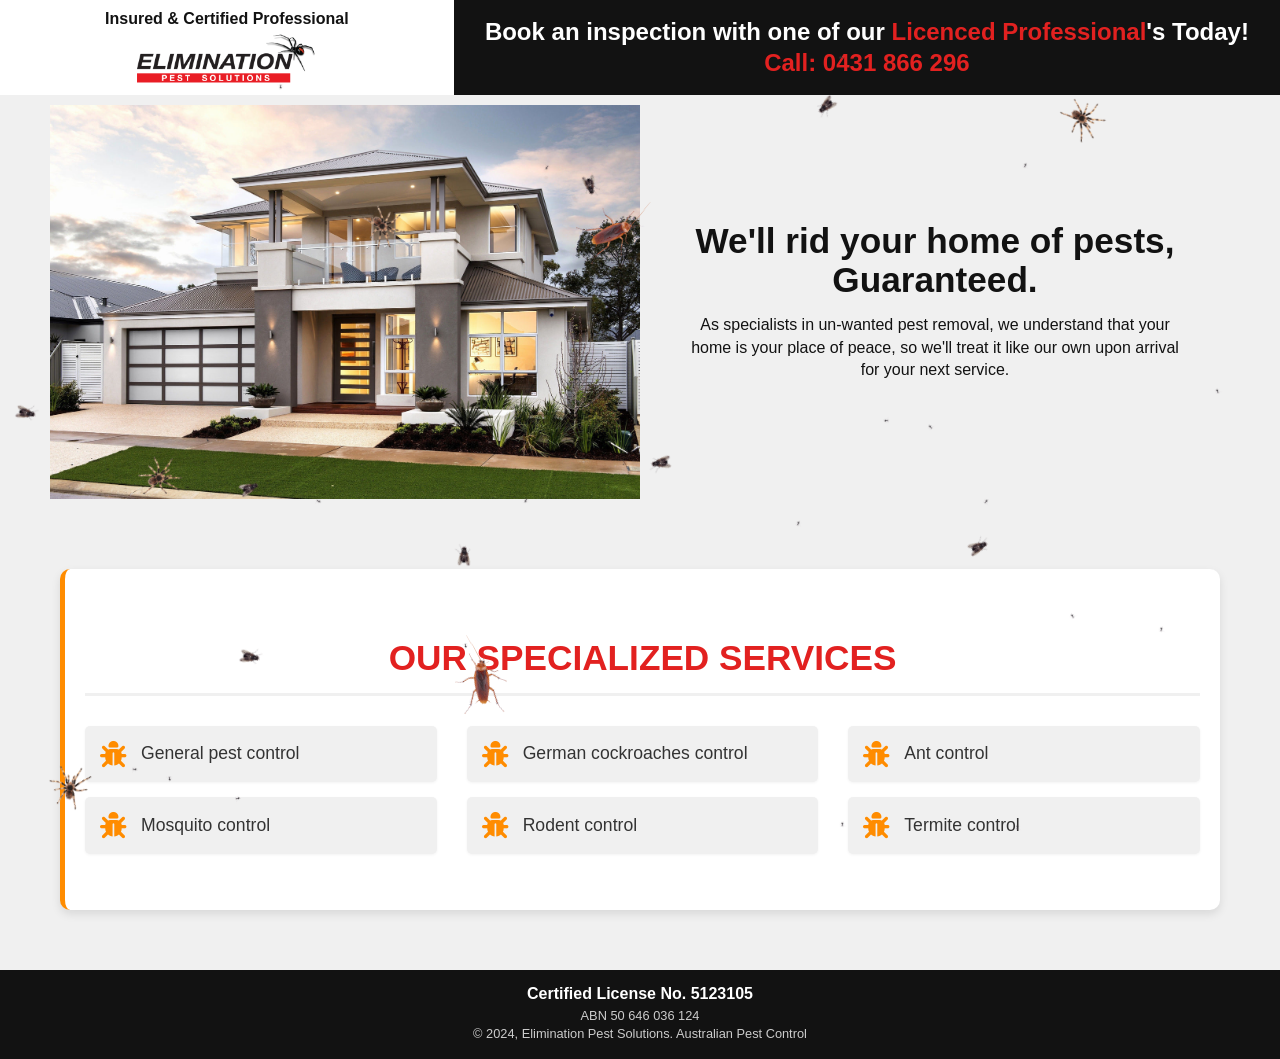
<file: index.html>
<!DOCTYPE html>
<html lang="en">
<head>
    <meta charset="UTF-8">
    <meta name="viewport" content="width=device-width, initial-scale=1.0">
    <title>Elimination Pest Solutions</title>

    <script src="https://ajax.googleapis.com/ajax/libs/jquery/3.6.0/jquery.min.js"></script>
	<link rel="stylesheet" href="https://cdnjs.cloudflare.com/ajax/libs/font-awesome/6.0.0-beta3/css/all.min.css">
	<link rel="stylesheet" href="style.css">
</head>
<body>

    <div id="insect-container"></div> 

    <header>
        <table class="header-table">
            <tr>
                <td class="logo-cell">
                    <p>Insured & Certified Professional</p>
                    <img src="images/logo.png" alt="Elimination Pest Solutions Logo">
                </td>
                
                <td class="announcement-cell">
                    <h2>
                        <span>Book an inspection with one of our <strong>Licenced Professional</strong>'s Today! 
                            <br> <strong>Call: 0431 866 296</strong>
                        </span>
                    </h2>
                </td>
            </tr>
        </table>
    </header>

    <main> 
        <section class="content-section">
            <img src="images/home.jpg" alt="Pest Control Image">
            <div class="text-content">
                <h2>We'll rid your home of pests, Guaranteed.</h2>
                <p>As specialists in un-wanted pest removal, we understand that your home is your place of peace, so we'll treat it like our own upon arrival for your next service.</p>
            </div>
        </section>
		<div class="services-container">
            <section class="services">
                <h2>OUR SPECIALIZED SERVICES</h2>
                <ul class="services-list">
                    <li><i class="fas fa-bug"></i> General pest control</li>
                    <li><i class="fas fa-bug"></i> German cockroaches control</li>                    
                    <li><i class="fas fa-bug"></i> Ant control</li>
                    <li><i class="fas fa-bug"></i> Mosquito control</li>
					<li><i class="fas fa-bug"></i> Rodent control</li>
                    <li><i class="fas fa-bug"></i> Termite control</li>
                </ul>
            </section>
        </div>
    </main>

    <footer>
        <div>
            <h3>Certified License No. 5123105</h3>
            <p>ABN 50 646 036 124</p>
        </div>
        
        <p>© 2024, Elimination Pest Solutions. Australian Pest Control</p>
    </footer>
	<script src="script.js"></script>
</body>
</html>
</file>
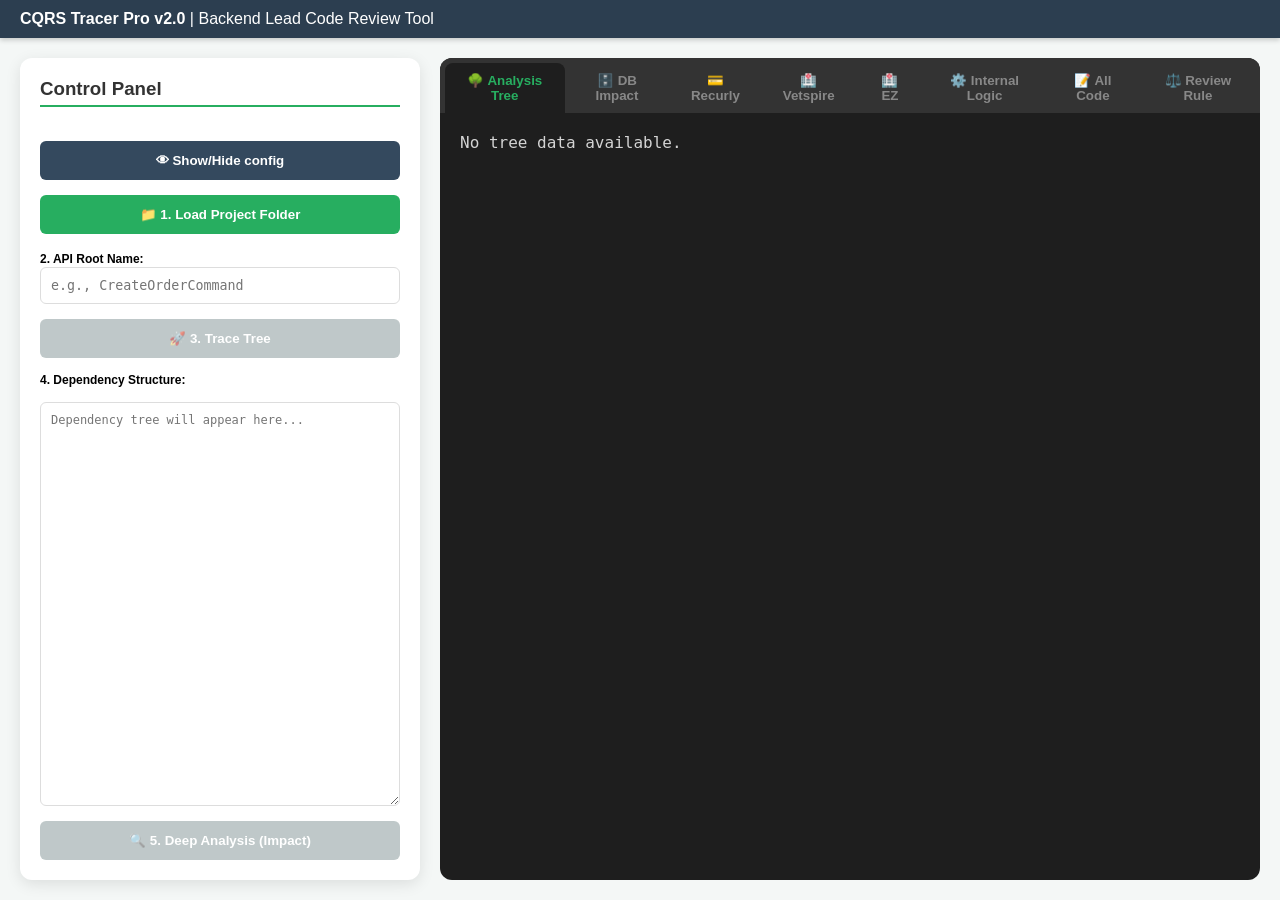
<file: code-analysic/index.html>
<!DOCTYPE html>
<html lang="en">
<head>
    <meta charset="UTF-8">
    <meta name="viewport" content="width=device-width, initial-scale=1.0">
    <title>CQRS Ultimate Analyzer</title>

    <link rel="stylesheet" href="styles.css">
</head>
<body>

<header>
    <strong>CQRS Tracer Pro v2.0</strong> | Backend Lead Code Review Tool
</header>

<div id="configPanel"  style="display: none">

    <label>
        Pattern Config JSON
    </label>

    <textarea id="patternJson"></textarea>

    <div>
		<button onclick="savePatternConfig()" style="background:#27ae60;"> 💾 Save Config </button>
    </div>
</div>

<div class="main-layout">
    <div class="sidebar">
        <h3>Control Panel</h3>
		<button onclick="toggleConfigPanel()" style="background:#34495e;"> 👁 Show/Hide config</button>
        <button class="btn-load" onclick="loadProject()">📁 1. Load Project Folder</button>
        
        <div>
            <label style="font-size: 12px; font-weight: bold;">2. API Root Name:</label>
            <input type="text" id="rootFileName" placeholder="e.g., CreateOrderCommand">
        </div>
        
        <button class="btn-trace" id="btnTrace" onclick="traceDependency()" disabled>🚀 3. Trace Tree</button>
        
        <label style="font-size: 12px; font-weight: bold;">4. Dependency Structure:</label>
        <textarea id="treeResult" placeholder="Dependency tree will appear here..."></textarea>
        
        <button class="btn-detail" id="btnDetail" onclick="analyzeDetail()" disabled>🔍 5. Deep Analysis (Impact)</button>
    </div>

    <div class="content-area">
        <div class="tabs">
            <button class="tab-btn active" onclick="switchTab(event, 'tabTree')">🌳 Analysis Tree</button>
            <button class="tab-btn" onclick="switchTab(event, 'tabDB')">🗄️ DB Impact</button>
            <button class="tab-btn" onclick="switchTab(event, 'tabRecurly')">💳 Recurly</button>
            <button class="tab-btn" onclick="switchTab(event, 'tabVetspire')">🏥 Vetspire</button>			
            <button class="tab-btn" onclick="switchTab(event, 'tabEZ')">🏥 EZ</button>
            <button class="tab-btn" onclick="switchTab(event, 'tabInternal')">⚙️ Internal Logic</button>
			<button class="tab-btn" onclick="switchTab(event, 'tabAllCode')">📝 All Code</button>
			<button class="tab-btn" onclick="switchTab(event, 'tabReview')">⚖️ Review Rule</button>
        </div>

        <div id="tabTree" class="tab-content active">No tree data available.</div>
        <div id="tabDB" class="tab-content"></div>
        <div id="tabRecurly" class="tab-content"></div>
        <div id="tabVetspire" class="tab-content"></div>
        <div id="tabEZ" class="tab-content"></div>
        <div id="tabInternal" class="tab-content"></div>
		<div id="tabAllCode" class="tab-content"></div>
		<div id="tabReview" class="tab-content"></div>
    </div>
</div>

<script src="app.js"></script>
</body>
</html>
</file>
<file: style.css>
/* --- CSS VARIABLES FOR CONSISTENCY --- */
		:root {
			--primary-color: #e22120; /* Màu Đỏ theo số điện thoại */
			--secondary-color: #ff8c00; /* Màu Cam nổi bật */
			--dark-color: #121212;
			--light-background: #f0f0f0;
			--white-color: #ffffff;
		}
		
        body {
            font-family: Arial, sans-serif;
            margin: 0;
            background-color: #f0f0f0; /* Light background color */
            color: #333;
        }

        /* --- OPTIMIZED HEADER TABLE (2 Columns) --- */
        .header-table {
            width: 100%;
            border-collapse: collapse;
            table-layout: fixed; /* Ensures column width adheres to percentage */
        }

        .logo-cell {
            width: 35%; /* Logo column width */
            background-color: #ffffff;
            text-align: center;
            vertical-align: middle; /* Vertical centering */
            padding: 10px;
        }

        .logo-cell p {
            margin: 0 0 5px 0;
            font-weight: bold;
            color: #121212;
            font-size: 1em;
        }

        .logo-cell img {
            max-width: 180px; /* Logo size */
            height: auto;
            display: block;
            margin: 0 auto; /* Center image */
        }

        .announcement-cell {
            width: 65%; /* Announcement column width */
            background-color: #121212;
            color: #ffffff;
            text-align: center;
            vertical-align: middle;
            padding: 15px 10px;
        }

        .announcement-cell h2 {
            font-size: 1.5em;
            margin: 0;
            line-height: 1.3;
        }

        .announcement-cell strong {
            color: #e22120; /* Red color for phone number */
        }
        /* --- END OPTIMIZED HEADER TABLE --- */

        /* --- MAIN CONTENT BLOCK OPTIMIZATION (Image & Text) --- */
        .content-section {
            display: flex;
            flex-wrap: wrap; 
            justify-content: center;
            align-items: center;
            max-width: 1200px;
            margin: 0 auto;
            padding: 10px;
            box-sizing: border-box;
        }

        .content-section img {
            max-width: 50%;
            height: auto;
            display: block;
            flex: 1 1 50%; 
            min-width: 300px;
        }

        .text-content {
            /* No background color, text uses dark color */
            color: #121212; /* Dark text color on light background */
            padding: 25px 20px;
            flex: 1 1 50%; 
            min-width: 300px;
            box-sizing: border-box;
            text-align: center;
        }

        .text-content h2 {
            font-size: 2.2em;
            margin-top: 0;
            margin-bottom: 15px;
            line-height: 1.1;
        }

        .text-content p {
            font-size: 1.0em;
            line-height: 1.4;
            max-width: 90%; 
            margin: 0 auto;
        }
        /* --- END MAIN CONTENT BLOCK OPTIMIZATION --- */
		/* --- SERVICES SECTION OPTIMIZATION --- */
		.services-container {
			max-width: 1200px;
			margin: 40px auto;
			padding: 20px;
			box-sizing: border-box;
		}

		.services {
			background: var(--white-color);
			padding: 40px 20px;
			border-radius: 10px;
			box-shadow: 0 4px 10px rgba(0, 0, 0, 0.1);
			border-left: 5px solid var(--secondary-color);
		}

		.services h2 {
			color: var(--primary-color);
			text-align: center;
			margin-bottom: 30px;
			font-size: 2.2em;
			text-transform: uppercase;
			border-bottom: 3px solid var(--light-background);
			padding-bottom: 15px;
		}

		.services-list {
			list-style: none;
			padding: 0;
			display: grid;
			grid-template-columns: repeat(auto-fit, minmax(300px, 1fr));
			gap: 15px 30px;
		}

		.services-list li {
			background-color: var(--light-background);
			padding: 15px;
			border-radius: 5px;
			font-size: 1.1em;
			display: flex;
			align-items: center;
			transition: background-color 0.3s, transform 0.3s;
			box-shadow: 0 1px 3px rgba(0, 0, 0, 0.05);
		}

		.services-list li:hover {
			background-color: #e0e0e0;
			transform: translateY(-2px);
		}

		.services-list li i {
			color: var(--secondary-color);
			margin-right: 15px;
			font-size: 1.5em;
			min-width: 20px;
		}
		/* --- END SERVICES SECTION OPTIMIZATION --- */
        /* --- FOOTER OPTIMIZATION --- */
        footer {
            background-color: #121212; /* Dark footer background */
            color: #ffffff;
            text-align: center;
            padding: 15px 0;
            margin-top: 20px;
        }

        footer h3 {
            margin: 0 0 5px 0;
            font-size: 1em;
        }

        footer p {
            margin: 3px 0;
            font-size: 0.8em;
            color: #cccccc;
        }

        /* --- INSECT CRAWLER EFFECT CSS --- */
        .insect {
            position: fixed; 
            z-index: 9999; 
            /* Size and movement speed are set in JavaScript */
            background-size: contain; 
            background-repeat: no-repeat;
        }
        /* --- END INSECT CRAWLER EFFECT CSS --- */

        /* Responsive adjustments */
        @media (max-width: 768px) {
            .header-table, .logo-cell, .announcement-cell {
                display: block; /* Stack table cells */
                width: 100%;
                table-layout: auto;
            }
            .content-section img,
            .text-content {
                max-width: 100%;
                flex: 1 1 100%;
            }
            .content-section {
                padding: 5px;
            }
            .text-content {
                padding: 15px;
            }
            .announcement-cell h2 {
                font-size: 1.2em;
            }
            .text-content h2 {
                font-size: 1.8em;
            }
        }
</file>
<file: code-analysic/styles.css>
:root { --primary: #27ae60; --secondary: #2980b9; --dark: #1e1e1e; --bg: #f4f7f6; --text: #d4d4d4; }
body { font-family: 'Segoe UI', Tahoma, sans-serif; margin: 0; background: var(--bg); height: 100vh; display: flex; flex-direction: column; }
header { background: #2c3e50; color: white; padding: 10px 20px; box-shadow: 0 2px 5px rgba(0,0,0,0.2); }

.main-layout { display: grid; grid-template-columns: 400px 1fr; gap: 20px; padding: 20px; flex: 1; overflow: hidden; }

/* LEFT COLUMN - CONTROLS */
.sidebar { background: white; padding: 20px; border-radius: 12px; box-shadow: 0 4px 15px rgba(0,0,0,0.1); display: flex; flex-direction: column; gap: 15px; }
.sidebar h3 { margin-top: 0; color: #333; border-bottom: 2px solid var(--primary); padding-bottom: 5px; }
input, textarea { width: 100%; padding: 10px; border: 1px solid #ddd; border-radius: 6px; box-sizing: border-box; font-family: 'Consolas', monospace; }
textarea { flex: 1; min-height: 300px; font-size: 12px; }
button { cursor: pointer; border: none; border-radius: 6px; padding: 12px; font-weight: bold; color: white; transition: 0.3s; }
.btn-load { background: var(--primary); }
.btn-trace { background: var(--secondary); }
.btn-detail { background: #8e44ad; }
button:hover { opacity: 0.8; }

/* RIGHT COLUMN - RESULTS */
.content-area { display: flex; flex-direction: column; background: var(--dark); border-radius: 12px; overflow: hidden; }
.tabs { display: flex; background: #333; padding: 5px 5px 0 5px; }
.tab-btn { background: transparent; color: #888; border: none; padding: 10px 20px; cursor: pointer; border-radius: 8px 8px 0 0; }
.tab-btn.active { background: var(--dark); color: var(--primary); font-weight: bold; }

.tab-content { display: none; padding: 20px; flex: 1; overflow-y: auto; color: var(--text); font-family: 'Consolas', monospace; }
.tab-content.active { display: block; }

/* TAB DETAIL STYLING */
table { width: 100%; border-collapse: collapse; margin-top: 10px; }
th, td { border: 1px solid #444; padding: 10px; text-align: left; }
th { background: #333; color: var(--primary); font-size: 12px; }
.node-file { color: #66d9ef; font-weight: bold; }
.tag { display: inline-block; background: rgba(39, 174, 96, 0.2); color: #2ecc71; padding: 2px 8px; border-radius: 4px; margin: 2px; font-size: 11px; }
.warning { color: #e74c3c; font-size: 11px; }

.action-line { 
	display: block; 
	padding-left: 40px; 
	font-size: 12px; 
	line-height: 1.5;
	margin: 2px 0;
}
.act-db { color: #ce9178; }
.act-rec { color: #4ec9b0; }
.act-vet { color: #c586c0; }
.act-int { color: #dcdcaa; }

button:disabled {
	background-color: #95a5a6 !important;
	cursor: not-allowed;
	opacity: 0.6;
}
</file>
